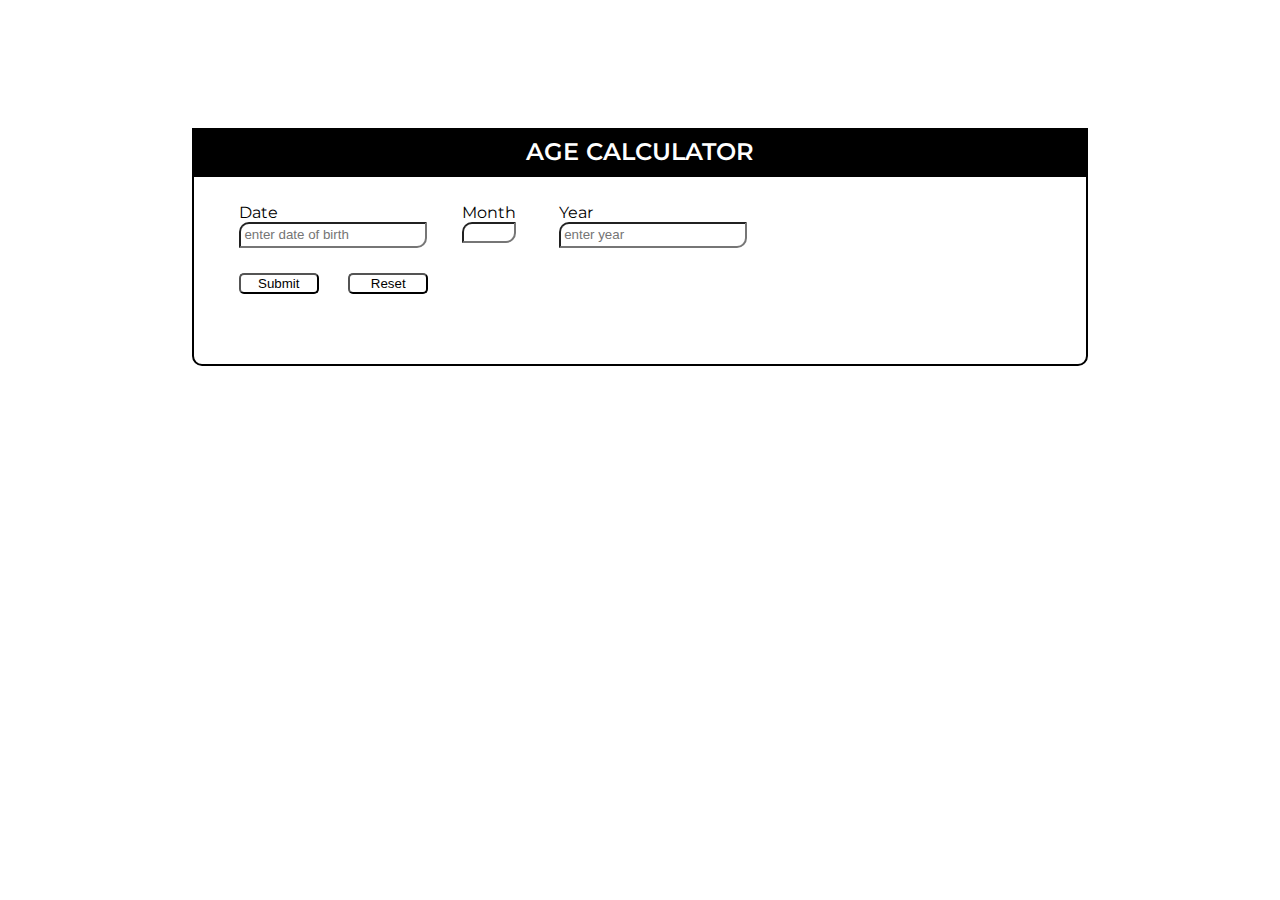
<file: index.html>
<!DOCTYPE html>
<html lang="en">

<head>
    <meta charset="UTF-8">
    <meta name="viewport" content="width=device-width, initial-scale=1.0">
    <link rel="preconnect" href="https://fonts.googleapis.com">
    <link rel="preconnect" href="https://fonts.gstatic.com" crossorigin>
    <link href="https://fonts.googleapis.com/css2?family=Montserrat:ital,wght@0,100..900;1,100..900&family=Poppins:ital,wght@0,100;0,200;0,300;0,400;0,500;0,600;0,700;0,800;0,900;1,100;1,200;1,300;1,400;1,500;1,600;1,700;1,800;1,900&display=swap"rel="stylesheet">
    <link rel="stylesheet" href="agecalc.css">
    <title>Age calculator</title>
</head>

<body>
    <header id="heading">AGE CALCULATOR</header>
    <form id="container">
        <div class="row">
            <div class="column">
               <label for="day">Date</label>
              <div><input type="text" id="day" name="day" min="1" max="31" placeholder="enter date of birth" required></div>
            </div>
            <div class="column">
                <label for="month">Month</label>
               <div> <input type="number" id="month" name="month" min="1" max="12" required></div>
            </div>
            <div class="column">
                <label for="year">Year</label>
               <div> <input type="text" id="year" name="year" placeholder="enter year" required></div>
            </div>
        </div>
        <button id="btn">Submit</button>
        <button id="rst">Reset</button>
        <div id="present-age"></div>
    </form> 
</body>
<script src="agecalc.js"></script>

</html>
</file>
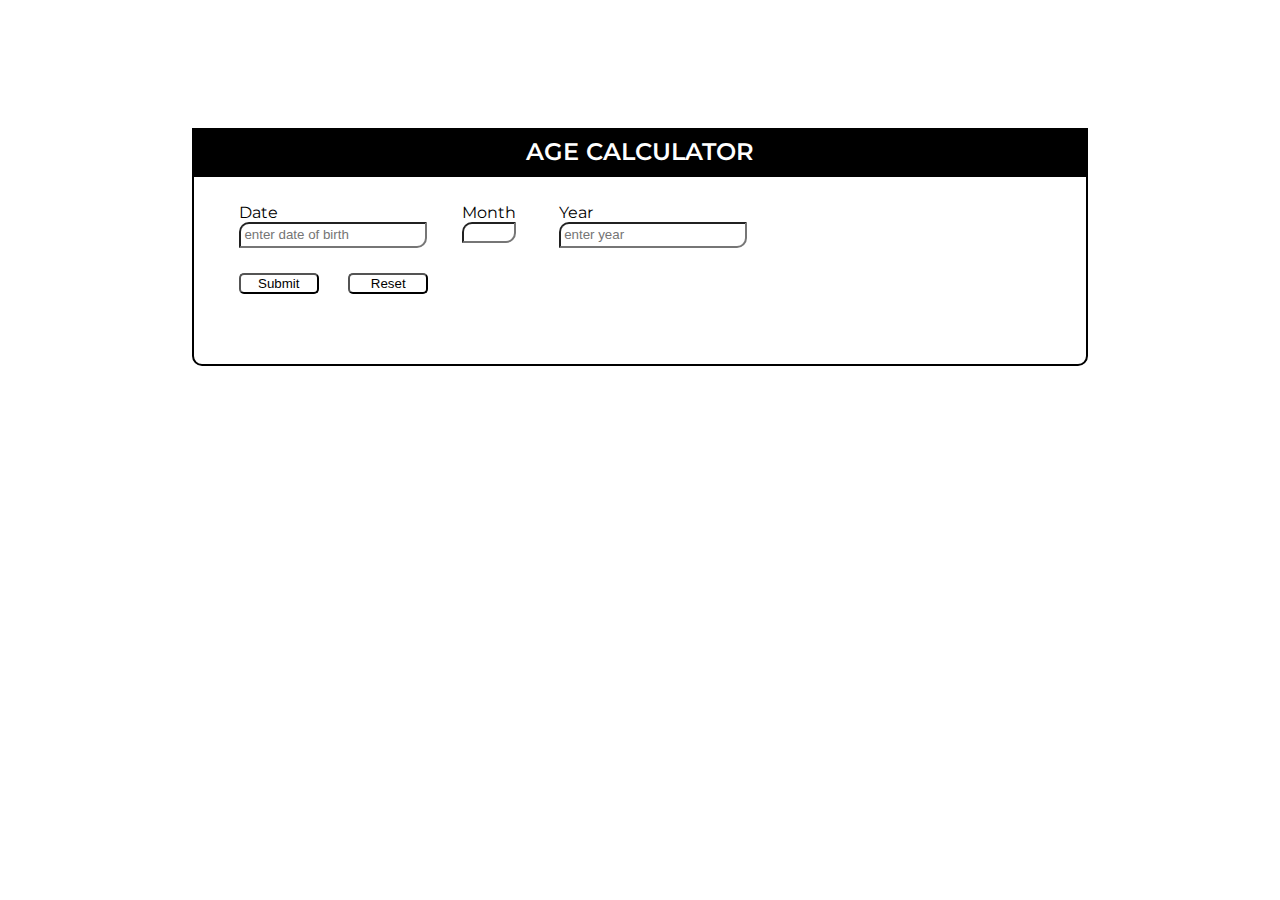
<file: agecalc.html>
<!DOCTYPE html>
<html lang="en">

<head>
    <meta charset="UTF-8">
    <meta name="viewport" content="width=device-width, initial-scale=1.0">
    <link rel="preconnect" href="https://fonts.googleapis.com">
    <link rel="preconnect" href="https://fonts.gstatic.com" crossorigin>
    <link href="https://fonts.googleapis.com/css2?family=Montserrat:ital,wght@0,100..900;1,100..900&family=Poppins:ital,wght@0,100;0,200;0,300;0,400;0,500;0,600;0,700;0,800;0,900;1,100;1,200;1,300;1,400;1,500;1,600;1,700;1,800;1,900&display=swap"rel="stylesheet">
    <link rel="stylesheet" href="agecalc.css">
    <title>Age calculator</title>
</head>

<body>
    <header id="heading">AGE CALCULATOR</header>
    <form id="container">
        <div class="row">
            <div class="column">
               <label for="day">Date</label>
              <div><input type="text" id="day" name="day" min="1" max="31" placeholder="enter date of birth" required></div>
            </div>
            <div class="column">
                <label for="month">Month</label>
               <div> <input type="number"  id="month" name="month"  min="1" max="12" required></div>
            </div>
            <div class="column">
                <label for="year">Year</label>
               <div> <input type="text" id="year" name="year" placeholder="enter year" required></div>
            </div>
        </div>
        <button id="btn" >Submit</button>
        <button id="rst">Reset</button>
        <div id="present-age"></div>
        <p id="error-message" style="color: red;"></p>
    </form> 
</body>
<script src="agecalc.js"></script>

</html>
</file>
<file: agecalc.css>
body {
    font-family: 'Montserrat', sans-serif;
    margin: 10% 15% 0% 15%;
}


#heading {
    font-weight: 600;
    font-size: 1.5rem;
    background-color: black;
    color: white;
    padding: 1%;
    text-align: center;
}

#container {
    background-color: white;
    padding: 1% 0% 4% 5%;
    text-align: left;
    border-bottom-left-radius: 10px;
    border-bottom-right-radius: 10px;
    border: 2px solid black;
}

.row {
    display: flex;
    flex-wrap: wrap;
}

.column {
    padding: 2% 5% 2% 0%;
}
 label{
    font-size: 100%;
 }
input {
    padding: 2%;
    border-radius: 10px 0;
    max-width: 100%;
}

button {
    margin: 1% 3% 2% 0%;
    background-color: white;
    color: black;
    border-radius: 5px;
    width: 80px;
    height: 2%;
}

button:hover {
    background-color: black;
    color: white;
}

/* displays age */
#present-age {
    margin-top: 2%;
}
</file>
